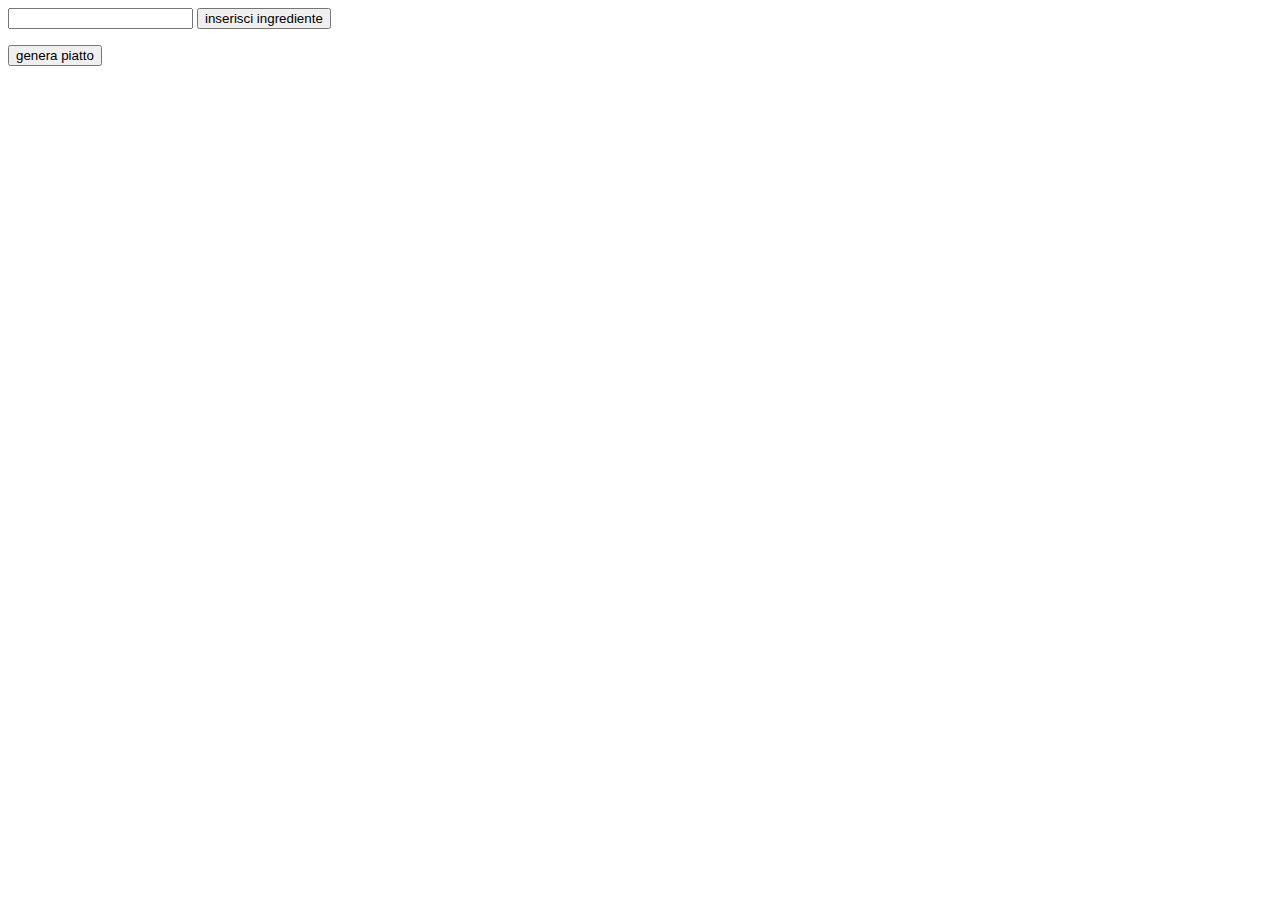
<file: js-snack-ricetta/index.html>
<!DOCTYPE html>
<html lang="en">
<head>
    <meta charset="UTF-8">
    <meta http-equiv="X-UA-Compatible" content="IE=edge">
    <meta name="viewport" content="width=device-width, initial-scale=1.0">
    <title>Document</title>
    <link rel="stylesheet" href="style.css">
</head>
<body>
    <input type="text" id="ingredienti">
     <button class="bottoneIngrediente">inserisci ingrediente</button>
    <div>
        <ul></ul>
     <button class="bottoneImmagine">genera piatto</button>
     <div class="immaginiPiatto"></div>
     <div class="ricetta"></div>
    </div> 
    <script type="text/javascript" src="script.js"></script>
</body>
</html>
</file>
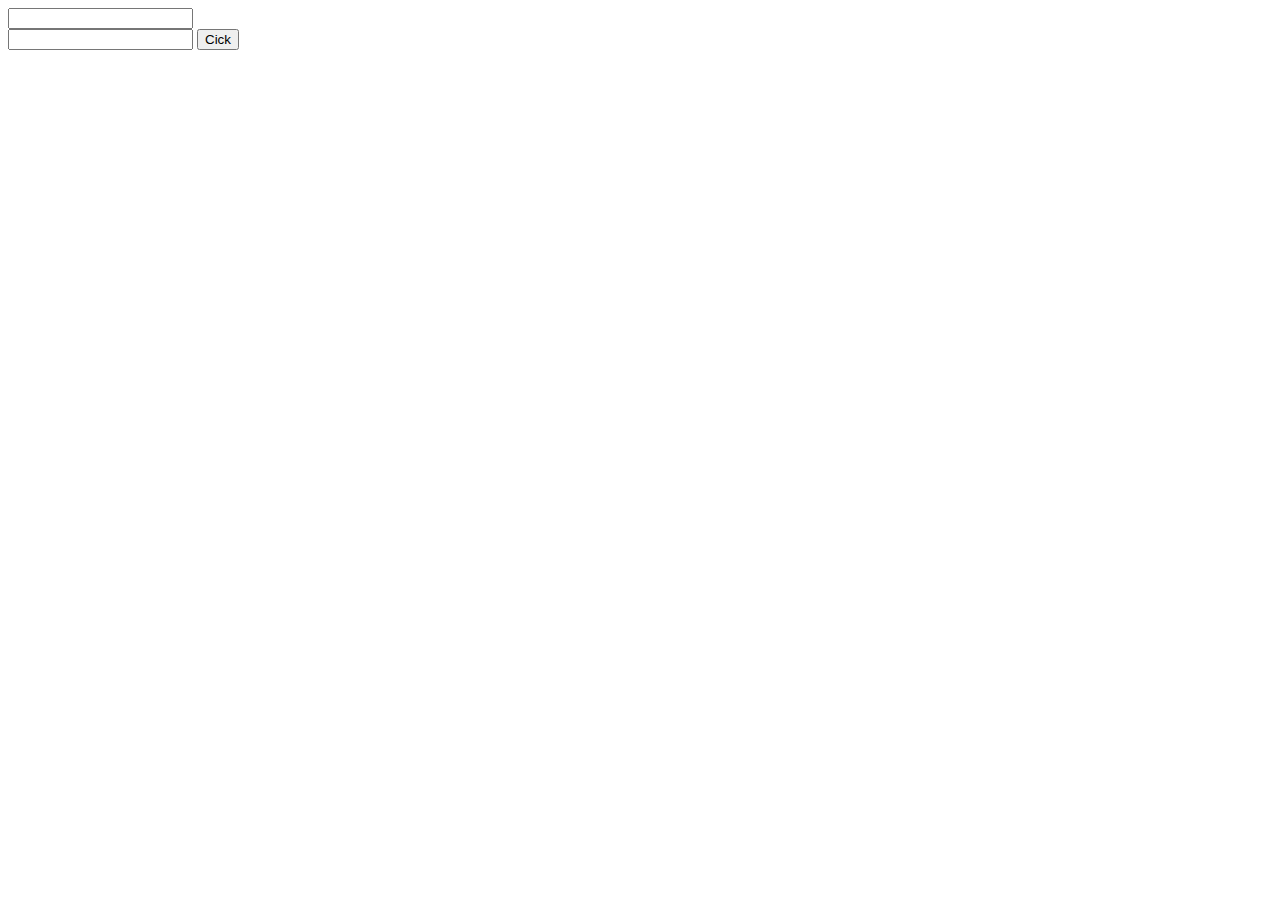
<file: snack4/index.html>
<!DOCTYPE html>
<html lang="en">
<head>
    <meta charset="UTF-8">
    <meta http-equiv="X-UA-Compatible" content="IE=edge">
    <meta name="viewport" content="width=device-width, initial-scale=1.0">
    <title>Document</title>
</head>
<body>
    <div>
        <input type="text" name="parolaUno" id="parolaUno">
    </div>
    <input type="text" name="parolaDue" id="parolaDue">
    <button>Cick</button>
    <script type="text/javascript" src="script.js"></script>
</body>
</html>
</file>
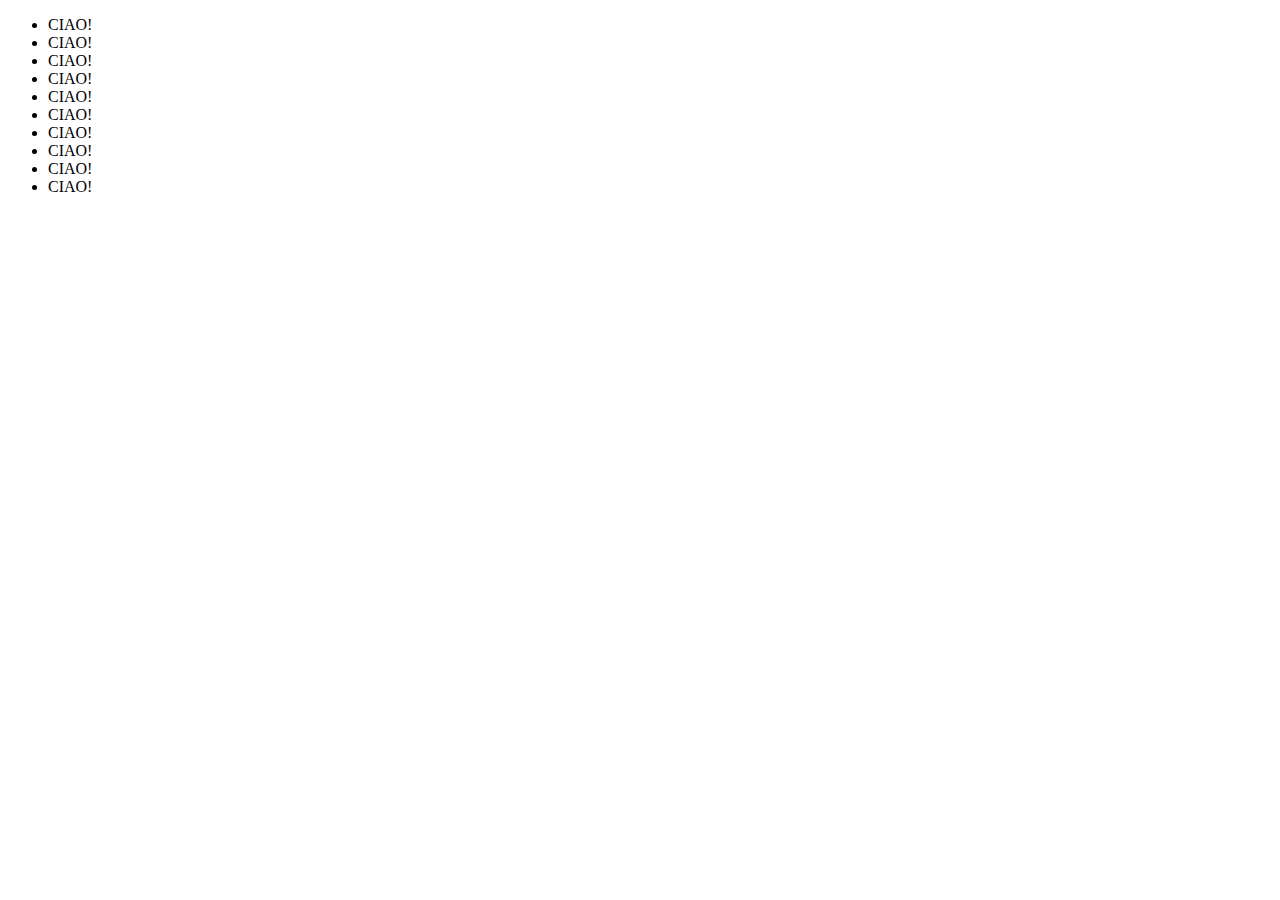
<file: snack5/index.html>
<!DOCTYPE html>
<html lang="en">
<head>
    <meta charset="UTF-8">
    <meta http-equiv="X-UA-Compatible" content="IE=edge">
    <meta name="viewport" content="width=device-width, initial-scale=1.0">
    <title>Document</title>
    <link rel="stylesheet" href="style.css">
</head>
<body>
    <ul></ul>
    <script tyoe="text/javascript" src="script.js"></script>
    
</body>
</html>
</file>
<file: js-snack-ricetta/style.css>
.invisible{
    display:none;
}
</file>
<file: snack5/style.css>
.barred{
    text-decoration: overline;
}
</file>
